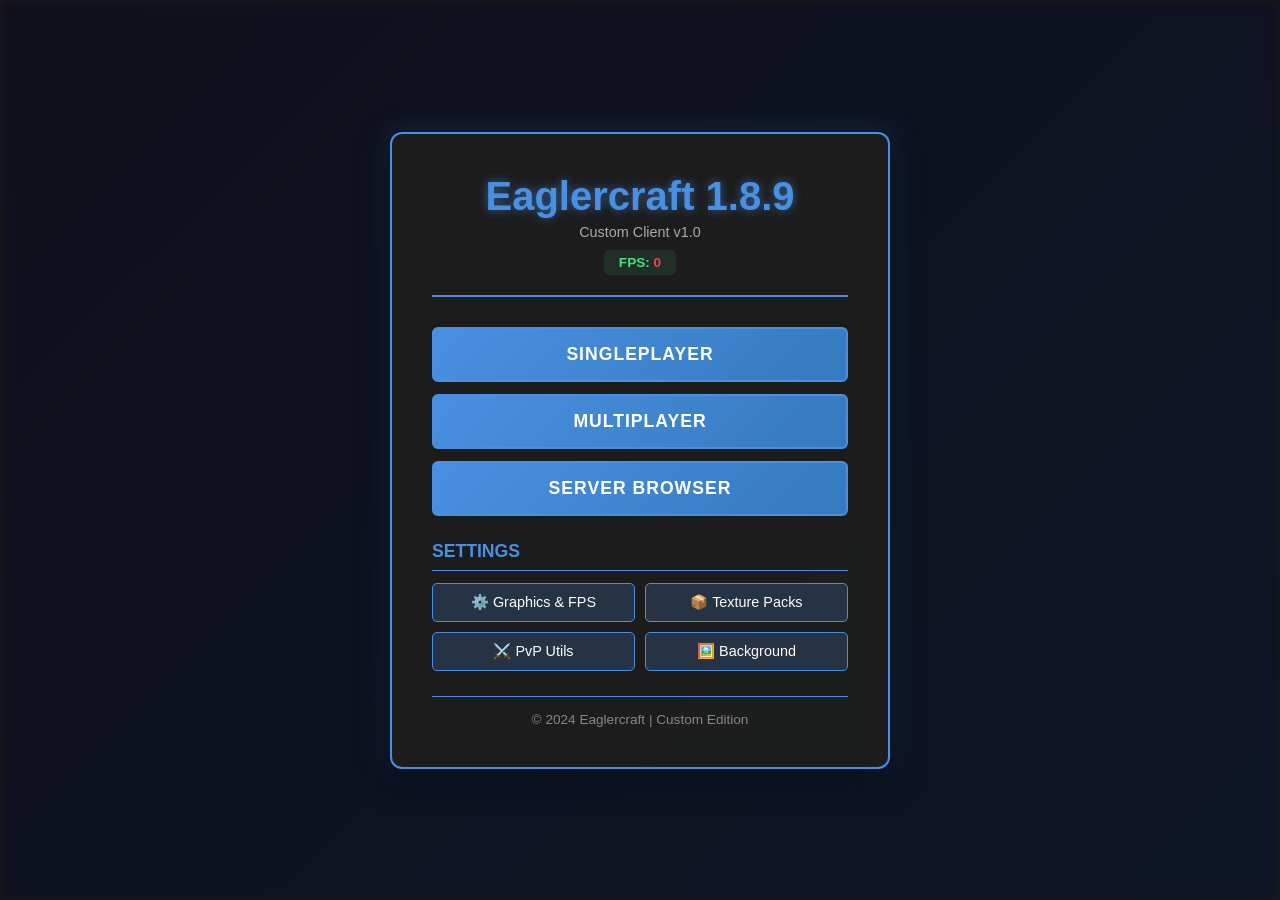
<file: index.html>
<!DOCTYPE html>
<html lang="en">
<head>
    <meta charset="UTF-8">
    <meta name="viewport" content="width=device-width, initial-scale=1.0">
    <title>Eaglercraft 1.8.9 - Custom Client</title>
    <link rel="stylesheet" href="css/styles.css">
    <link rel="icon" type="image/png" href="assets/icon.png">
</head>
<body>
    <div id="background-container" class="background-container"></div>
    
    <div class="main-container">
        <div class="menu-panel">
            <div class="client-header">
                <h1>Eaglercraft 1.8.9</h1>
                <p class="version">Custom Client v1.0</p>
                <div class="fps-display">FPS: <span id="fps-counter">60</span></div>
            </div>

            <div class="button-group">
                <button id="single-player-btn" class="main-button">Singleplayer</button>
                <button id="multi-player-btn" class="main-button">Multiplayer</button>
                <button id="server-browser-btn" class="main-button">Server Browser</button>
            </div>

            <div class="settings-section">
                <h3>Settings</h3>
                <div class="settings-content">
                    <button id="settings-btn" class="settings-button">⚙️ Graphics & FPS</button>
                    <button id="texture-pack-btn" class="settings-button">📦 Texture Packs</button>
                    <button id="pvp-utils-btn" class="settings-button">⚔️ PvP Utils</button>
                    <button id="background-btn" class="settings-button">🖼️ Background</button>
                </div>
            </div>

            <div class="footer">
                <p>© 2024 Eaglercraft | Custom Edition</p>
            </div>
        </div>
    </div>

    <!-- Settings Modal -->
    <div id="settings-modal" class="modal hidden">
        <div class="modal-content">
            <div class="modal-header">
                <h2 id="modal-title">Settings</h2>
                <button class="close-btn" onclick="closeModal()">×</button>
            </div>
            <div class="modal-body" id="modal-body"></div>
        </div>
    </div>

    <script src="js/config.js"></script>
    <script src="js/fps-booster.js"></script>
    <script src="js/texture-pack-manager.js"></script>
    <script src="js/pvp-utils.js"></script>
    <script src="js/background-manager.js"></script>
    <script src="js/ui-handler.js"></script>
    <script src="js/main.js"></script>
</body>
</html>
</file>
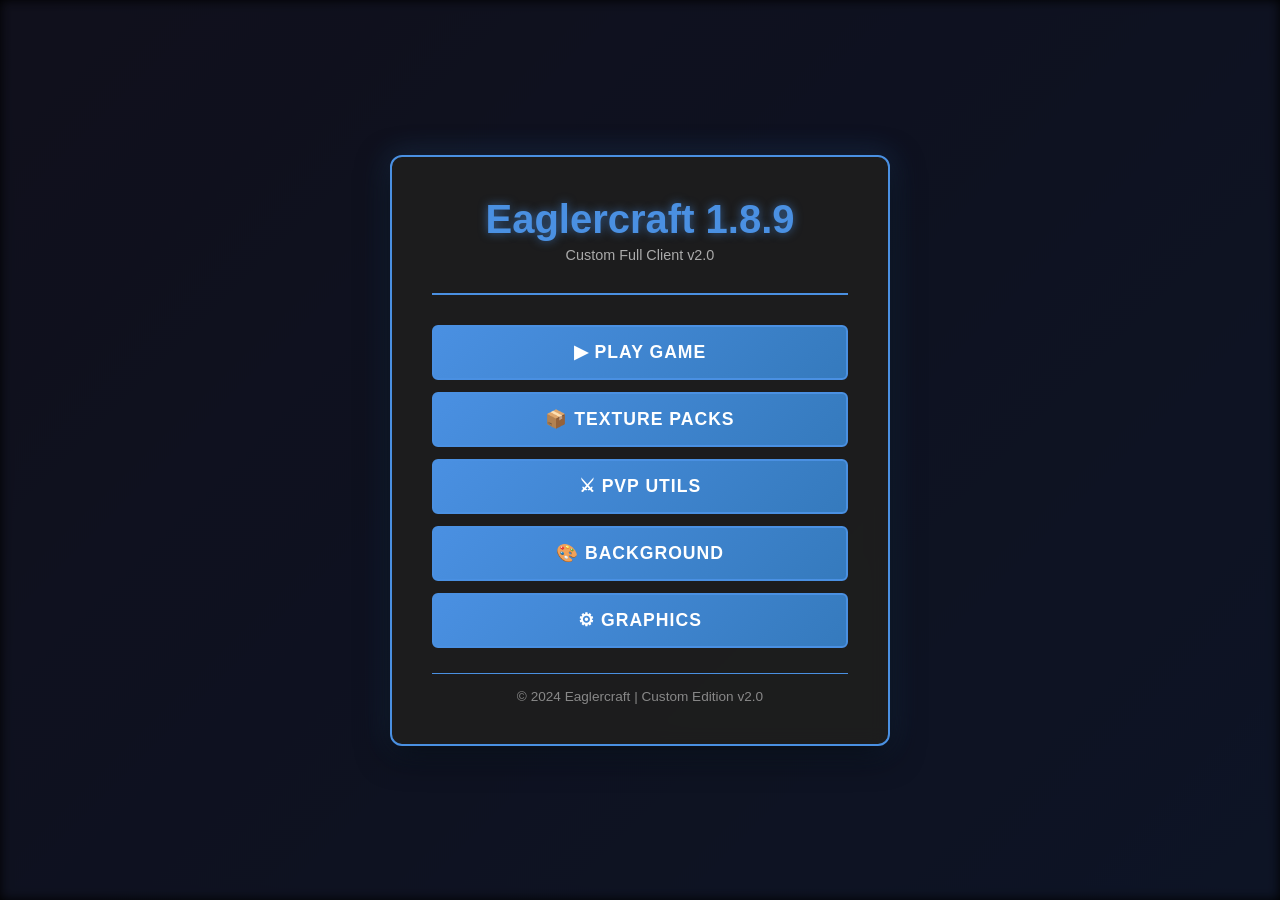
<file: game-mobile.html>
<!DOCTYPE html>
<html lang="en">
<head>
    <meta charset="UTF-8">
    <meta name="viewport" content="width=device-width, initial-scale=1.0, user-scalable=no, viewport-fit=cover">
    <title>Eaglercraft 1.8.9 - Full Game Client</title>
    <link rel="stylesheet" href="css/styles.css">
    <link rel="stylesheet" href="css/game-styles.css">
    <link rel="icon" type="image/png" href="assets/icon.png">
    <style>
        /* Prevent text selection and context menu on mobile */
        * {
            -webkit-user-select: none;
            -webkit-touch-callout: none;
            user-select: none;
        }
        
        input, textarea {
            -webkit-user-select: text;
            user-select: text;
        }
        
        /* Viewport optimization */
        body {
            position: fixed;
            width: 100%;
            height: 100%;
            overflow: hidden;
        }
        
        canvas {
            display: block;
            width: 100%;
            height: 100%;
        }
    </style>
</head>
<body>
    <!-- Game Canvas -->
    <canvas id="game-canvas"></canvas>
    
    <!-- HUD Overlay -->
    <div id="game-hud" class="game-hud hidden">
        <!-- FPS Counter -->
        <div class="hud-element fps-counter">
            <span>FPS: </span><span id="hud-fps">60</span>
        </div>
        
        <!-- Crosshair -->
        <div id="crosshair" class="crosshair"></div>
        
        <!-- PvP Utils HUD -->
        <div id="pvp-hud" class="pvp-hud">
            <!-- CPS Counter -->
            <div class="hud-element cps-display">
                <span>CPS: </span><span id="cps-value">0</span>
            </div>
            
            <!-- Health Bar -->
            <div class="hud-element health-bar">
                <span>Health: </span>
                <div class="health-bg">
                    <div id="player-health" class="health-fill"></div>
                </div>
            </div>
            
            <!-- Armor Status -->
            <div class="hud-element armor-display">
                <span>Armor:</span>
                <div id="armor-items"></div>
            </div>
            
            <!-- Target Info -->
            <div id="target-info" class="hud-element target-info hidden">
                <span>Target: </span><span id="target-name">-</span>
                <div class="target-health-bg">
                    <div id="target-health" class="target-health-fill"></div>
                </div>
            </div>
        </div>
        
        <!-- Pause Menu Button -->
        <button id="pause-btn" class="pause-btn">ESC</button>
    </div>
    
    <!-- Mobile Controls -->
    <!-- Inserted by mobile-controls.js -->
    
    <!-- Pause Menu -->
    <div id="pause-menu" class="pause-menu hidden">
        <div class="pause-content">
            <h1>Game Paused</h1>
            <div class="pause-buttons">
                <button id="resume-btn" class="pause-button">Resume Game</button>
                <button id="settings-btn-pause" class="pause-button">⚙ Settings</button>
                <button id="exit-btn" class="pause-button">Return to Menu</button>
            </div>
        </div>
    </div>
    
    <!-- Settings Modal -->
    <div id="settings-modal" class="modal hidden">
        <div class="modal-content">
            <div class="modal-header">
                <h2 id="modal-title">⚙ Game Settings</h2>
                <button class="close-btn" onclick="closeModal()">×</button>
            </div>
            <div class="modal-body" id="modal-body"></div>
        </div>
    </div>
    
    <!-- Main Menu -->
    <div id="main-menu" class="main-menu">
        <div id="background-container" class="background-container"></div>
        <div class="menu-panel">
            <div class="client-header">
                <h1>Eaglercraft 1.8.9</h1>
                <p class="version">Custom Full Client v2.0</p>
            </div>

            <div class="button-group">
                <button id="play-btn" class="main-button">▶ Play Game</button>
                <button id="texture-pack-btn" class="main-button">📦 Texture Packs</button>
                <button id="pvp-settings-btn" class="main-button">⚔ PvP Utils</button>
                <button id="background-btn" class="main-button">🎨 Background</button>
                <button id="graphics-btn" class="main-button">⚙ Graphics</button>
            </div>

            <div class="footer">
                <p>© 2024 Eaglercraft | Custom Edition v2.0</p>
            </div>
        </div>
    </div>
    
    <!-- World Select Menu -->
    <div id="world-menu" class="world-menu hidden">
        <div class="menu-panel">
            <div class="menu-header">
                <h2>Select World</h2>
                <button class="back-btn" onclick="backToMainMenu()" style="pointer-events: auto;">← Back</button>
            </div>
            <div id="world-list" class="world-list"></div>
            <button id="create-world-btn" class="main-button" onclick="createNewWorld()" style="pointer-events: auto;">+ Create New World</button>
        </div>
    </div>

    <!-- Scripts -->
    <script src="js/config.js"></script>
    <script src="js/game-engine.js"></script>
    <script src="js/hud-system.js"></script>
    <script src="js/pvp-utils.js"></script>
    <script src="js/texture-pack-manager.js"></script>
    <script src="js/background-manager.js"></script>
    <script src="js/game-ui.js"></script>
    <script src="js/mobile-controls.js"></script>
    <script src="js/game-main.js"></script>
</body>
</html>
</file>
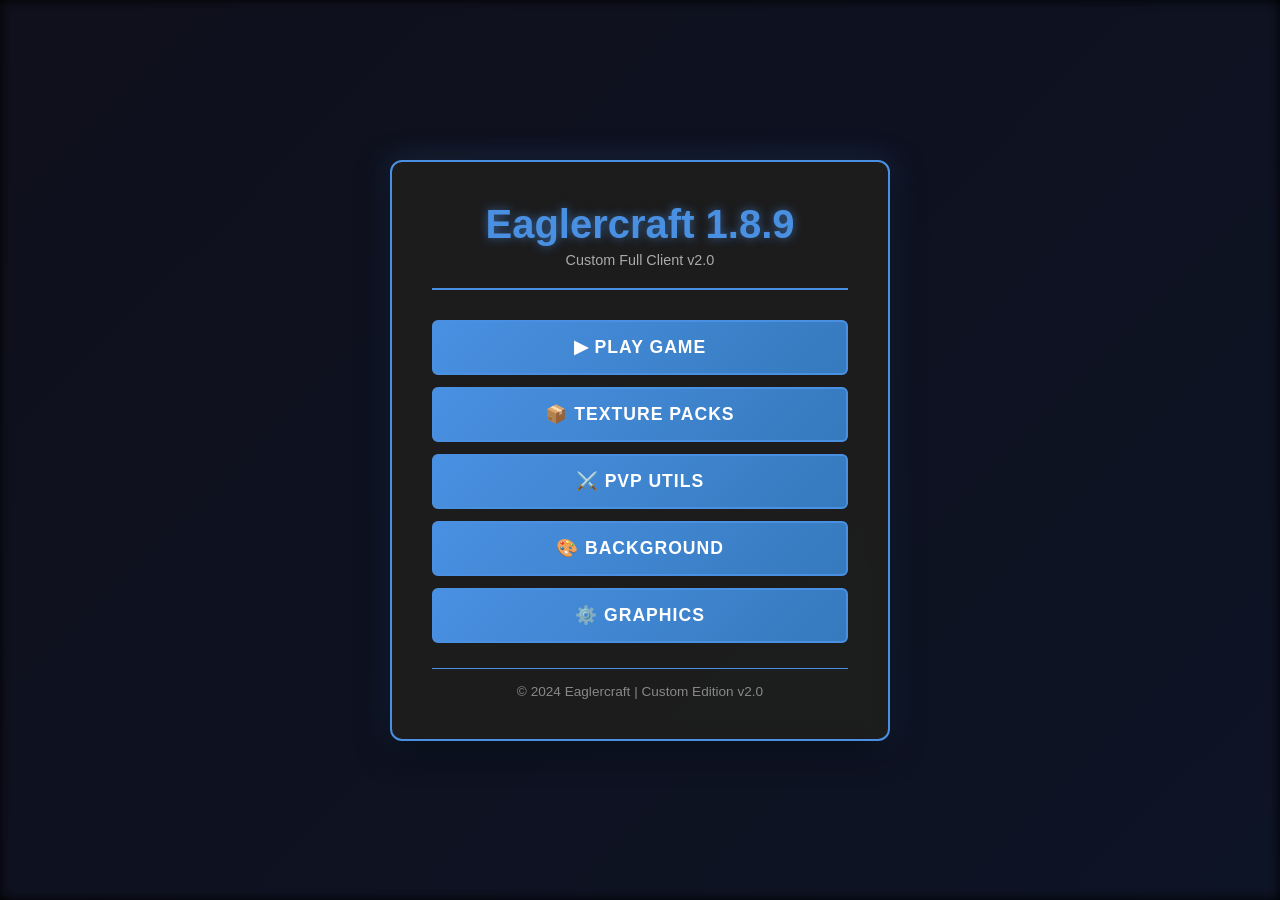
<file: game.html>
<!DOCTYPE html>
<html lang="en">
<head>
    <meta charset="UTF-8">
    <meta name="viewport" content="width=device-width, initial-scale=1.0">
    <title>Eaglercraft 1.8.9 - Full Game Client</title>
    <link rel="stylesheet" href="css/game-styles.css">
    <link rel="icon" type="image/png" href="assets/icon.png">
</head>
<body>
    <!-- Game Canvas -->
    <canvas id="game-canvas"></canvas>
    
    <!-- HUD Overlay -->
    <div id="game-hud" class="game-hud hidden">
        <!-- FPS Counter -->
        <div class="hud-element fps-counter">
            <span>FPS: </span><span id="hud-fps">60</span>
        </div>
        
        <!-- Crosshair -->
        <div id="crosshair" class="crosshair"></div>
        
        <!-- PvP Utils HUD -->
        <div id="pvp-hud" class="pvp-hud">
            <!-- CPS Counter -->
            <div class="hud-element cps-display">
                <span>CPS: </span><span id="cps-value">0</span>
            </div>
            
            <!-- Health Bar -->
            <div class="hud-element health-bar">
                <span>Health: </span>
                <div class="health-bg">
                    <div id="player-health" class="health-fill"></div>
                </div>
            </div>
            
            <!-- Armor Status -->
            <div class="hud-element armor-display">
                <span>Armor:</span>
                <div id="armor-items"></div>
            </div>
            
            <!-- Target Info -->
            <div id="target-info" class="hud-element target-info hidden">
                <span>Target: </span><span id="target-name">-</span>
                <div class="target-health-bg">
                    <div id="target-health" class="target-health-fill"></div>
                </div>
            </div>
        </div>
        
        <!-- Pause Menu Button -->
        <button id="pause-btn" class="pause-btn">ESC</button>
    </div>
    
    <!-- Pause Menu -->
    <div id="pause-menu" class="pause-menu hidden">
        <div class="pause-content">
            <h1>Game Paused</h1>
            <div class="pause-buttons">
                <button id="resume-btn" class="pause-button">Resume Game</button>
                <button id="settings-btn-pause" class="pause-button">⚙️ Settings</button>
                <button id="exit-btn" class="pause-button">Return to Menu</button>
            </div>
        </div>
    </div>
    
    <!-- Settings Modal -->
    <div id="settings-modal" class="modal hidden">
        <div class="modal-content">
            <div class="modal-header">
                <h2 id="modal-title">⚙️ Game Settings</h2>
                <button class="close-btn" onclick="closeModal()">×</button>
            </div>
            <div class="modal-body" id="modal-body"></div>
        </div>
    </div>
    
    <!-- Main Menu -->
    <div id="main-menu" class="main-menu">
        <div id="background-container" class="background-container"></div>
        <div class="menu-panel">
            <div class="client-header">
                <h1>Eaglercraft 1.8.9</h1>
                <p class="version">Custom Full Client v2.0</p>
            </div>

            <div class="button-group">
                <button id="play-btn" class="main-button">▶ Play Game</button>
                <button id="texture-pack-btn" class="main-button">📦 Texture Packs</button>
                <button id="pvp-settings-btn" class="main-button">⚔️ PvP Utils</button>
                <button id="background-btn" class="main-button">🎨 Background</button>
                <button id="graphics-btn" class="main-button">⚙️ Graphics</button>
            </div>

            <div class="footer">
                <p>© 2024 Eaglercraft | Custom Edition v2.0</p>
            </div>
        </div>
    </div>
    
    <!-- World Select Menu -->
    <div id="world-menu" class="world-menu hidden">
        <div class="menu-panel">
            <div class="menu-header">
                <h2>Select World</h2>
                <button class="back-btn" onclick="backToMainMenu()">← Back</button>
            </div>
            <div id="world-list" class="world-list"></div>
            <button id="create-world-btn" class="main-button" onclick="createNewWorld()">+ Create New World</button>
        </div>
    </div>

    <!-- Scripts -->
    <script src="js/config.js"></script>
    <script src="js/game-engine.js"></script>
    <script src="js/hud-system.js"></script>
    <script src="js/pvp-utils.js"></script>
    <script src="js/texture-pack-manager.js"></script>
    <script src="js/background-manager.js"></script>
    <script src="js/game-ui.js"></script>
    <script src="js/game-main.js"></script>
</body>
</html>
</file>
<file: css/styles.css>
* {
    margin: 0;
    padding: 0;
    box-sizing: border-box;
}

body {
    font-family: 'Segoe UI', Tahoma, Geneva, Verdana, sans-serif;
    background-color: #1a1a1a;
    color: #fff;
    overflow: hidden;
}

.background-container {
    position: fixed;
    top: 0;
    left: 0;
    width: 100%;
    height: 100%;
    background-size: cover;
    background-position: center;
    z-index: 0;
    filter: brightness(0.6);
}

.main-container {
    position: relative;
    z-index: 10;
    display: flex;
    justify-content: center;
    align-items: center;
    height: 100vh;
    width: 100%;
}

.menu-panel {
    background: rgba(30, 30, 30, 0.95);
    border: 2px solid #4a90e2;
    border-radius: 12px;
    padding: 40px;
    max-width: 500px;
    width: 90%;
    box-shadow: 0 8px 32px rgba(0, 0, 0, 0.8), 0 0 30px rgba(74, 144, 226, 0.3);
    backdrop-filter: blur(10px);
}

.client-header {
    text-align: center;
    margin-bottom: 30px;
    border-bottom: 2px solid #4a90e2;
    padding-bottom: 20px;
}

.client-header h1 {
    font-size: 2.5em;
    color: #4a90e2;
    text-shadow: 0 0 10px rgba(74, 144, 226, 0.6);
    margin-bottom: 5px;
}

.version {
    font-size: 0.9em;
    color: #aaa;
    margin-bottom: 10px;
}

.fps-display {
    font-size: 0.85em;
    color: #4ade80;
    font-weight: bold;
    background: rgba(74, 222, 128, 0.1);
    padding: 5px 15px;
    border-radius: 5px;
    display: inline-block;
}

.button-group {
    display: flex;
    flex-direction: column;
    gap: 12px;
    margin-bottom: 25px;
}

.main-button {
    padding: 15px 20px;
    font-size: 1.1em;
    font-weight: bold;
    color: #fff;
    background: linear-gradient(135deg, #4a90e2 0%, #357abd 100%);
    border: 2px solid #4a90e2;
    border-radius: 6px;
    cursor: pointer;
    transition: all 0.3s ease;
    text-transform: uppercase;
    letter-spacing: 1px;
}

.main-button:hover {
    background: linear-gradient(135deg, #5a9fef 0%, #4587d8 100%);
    box-shadow: 0 0 15px rgba(74, 144, 226, 0.6);
    transform: translateY(-2px);
}

.main-button:active {
    transform: translateY(0);
}

.settings-section {
    margin-bottom: 20px;
}

.settings-section h3 {
    color: #4a90e2;
    margin-bottom: 12px;
    font-size: 1.1em;
    text-transform: uppercase;
    border-bottom: 1px solid #4a90e2;
    padding-bottom: 8px;
}

.settings-content {
    display: grid;
    grid-template-columns: 1fr 1fr;
    gap: 10px;
}

.settings-button {
    padding: 10px 15px;
    font-size: 0.9em;
    color: #fff;
    background: rgba(74, 144, 226, 0.2);
    border: 1px solid #4a90e2;
    border-radius: 5px;
    cursor: pointer;
    transition: all 0.3s ease;
}

.settings-button:hover {
    background: rgba(74, 144, 226, 0.4);
    box-shadow: 0 0 10px rgba(74, 144, 226, 0.5);
}

.footer {
    text-align: center;
    margin-top: 25px;
    padding-top: 15px;
    border-top: 1px solid #4a90e2;
    font-size: 0.85em;
    color: #888;
}

/* Modal Styles */
.modal {
    position: fixed;
    top: 0;
    left: 0;
    width: 100%;
    height: 100%;
    background: rgba(0, 0, 0, 0.7);
    display: flex;
    justify-content: center;
    align-items: center;
    z-index: 1000;
    backdrop-filter: blur(5px);
}

.modal.hidden {
    display: none;
}

.modal-content {
    background: rgba(30, 30, 30, 0.98);
    border: 2px solid #4a90e2;
    border-radius: 12px;
    padding: 30px;
    max-width: 600px;
    width: 90%;
    max-height: 80vh;
    overflow-y: auto;
    box-shadow: 0 8px 32px rgba(0, 0, 0, 0.9);
}

.modal-header {
    display: flex;
    justify-content: space-between;
    align-items: center;
    margin-bottom: 20px;
    border-bottom: 2px solid #4a90e2;
    padding-bottom: 15px;
}

.modal-header h2 {
    color: #4a90e2;
    font-size: 1.5em;
}

.close-btn {
    background: none;
    border: none;
    color: #4a90e2;
    font-size: 2em;
    cursor: pointer;
    transition: color 0.3s ease;
}

.close-btn:hover {
    color: #6aafff;
}

.modal-body {
    color: #ddd;
}

/* Scrollbar Styling */
.modal-content::-webkit-scrollbar {
    width: 8px;
}

.modal-content::-webkit-scrollbar-track {
    background: rgba(74, 144, 226, 0.1);
    border-radius: 10px;
}

.modal-content::-webkit-scrollbar-thumb {
    background: #4a90e2;
    border-radius: 10px;
}

.modal-content::-webkit-scrollbar-thumb:hover {
    background: #5a9fef;
}

/* Toggle Switch */
.toggle-switch {
    display: inline-block;
    width: 50px;
    height: 24px;
    background: #444;
    border-radius: 12px;
    cursor: pointer;
    position: relative;
    transition: background 0.3s ease;
}

.toggle-switch.enabled {
    background: #4ade80;
}

.toggle-switch::after {
    content: '';
    position: absolute;
    width: 20px;
    height: 20px;
    background: white;
    border-radius: 50%;
    top: 2px;
    left: 2px;
    transition: left 0.3s ease;
}

.toggle-switch.enabled::after {
    left: 28px;
}

/* Input Styles */
input[type="text"],
input[type="number"],
input[type="color"],
select {
    background: rgba(74, 144, 226, 0.1);
    border: 1px solid #4a90e2;
    color: #fff;
    padding: 8px 12px;
    border-radius: 5px;
    font-size: 0.95em;
    transition: border-color 0.3s ease;
}

input[type="text"]:focus,
input[type="number"]:focus,
input[type="color"]:focus,
select:focus {
    outline: none;
    border-color: #5a9fef;
    box-shadow: 0 0 10px rgba(74, 144, 226, 0.5);
}

/* Slider Styles */
input[type="range"] {
    width: 100%;
    height: 6px;
    border-radius: 3px;
    background: rgba(74, 144, 226, 0.2);
    outline: none;
    -webkit-appearance: none;
}

input[type="range"]::-webkit-slider-thumb {
    -webkit-appearance: none;
    width: 18px;
    height: 18px;
    border-radius: 50%;
    background: #4a90e2;
    cursor: pointer;
}

input[type="range"]::-moz-range-thumb {
    width: 18px;
    height: 18px;
    border-radius: 50%;
    background: #4a90e2;
    cursor: pointer;
    border: none;
}

/* Settings Rows */
.settings-row {
    display: flex;
    justify-content: space-between;
    align-items: center;
    padding: 12px 0;
    border-bottom: 1px solid rgba(74, 144, 226, 0.2);
}

.settings-row:last-child {
    border-bottom: none;
}

.settings-label {
    font-weight: 500;
    color: #ddd;
}

/* Responsive Design */
@media (max-width: 768px) {
    .menu-panel {
        padding: 25px;
    }

    .client-header h1 {
        font-size: 2em;
    }

    .settings-content {
        grid-template-columns: 1fr;
    }

    .modal-content {
        max-width: 95%;
    }
}
</file>
<file: css/game-styles.css>
* {
    margin: 0;
    padding: 0;
    box-sizing: border-box;
}

body {
    font-family: 'Arial', sans-serif;
    background: #000;
    color: #fff;
    overflow: hidden;
}

html, body, canvas {
    width: 100%;
    height: 100%;
}

/* Game Canvas */
#game-canvas {
    display: block;
    width: 100%;
    height: 100%;
}

/* HUD */
.game-hud {
    position: fixed;
    top: 0;
    left: 0;
    width: 100%;
    height: 100%;
    pointer-events: none;
    z-index: 100;
}

.game-hud.hidden {
    display: none;
}

.hud-element {
    position: absolute;
    color: #fff;
    text-shadow: 2px 2px 0 #000;
    font-size: 1.2em;
    font-weight: bold;
    pointer-events: auto;
}

.fps-counter {
    top: 10px;
    left: 10px;
    background: rgba(0, 0, 0, 0.5);
    padding: 8px 15px;
    border-radius: 5px;
}

.fps-counter.good { color: #4ade80; }
.fps-counter.warning { color: #fbbf24; }
.fps-counter.bad { color: #ef4444; }

/* Crosshair */
.crosshair {
    position: absolute;
    top: 50%;
    left: 50%;
    transform: translate(-50%, -50%);
    width: 20px;
    height: 20px;
    border: 2px solid rgba(255, 255, 255, 0.8);
    border-radius: 50%;
    pointer-events: none;
}

.crosshair.dot {
    width: 4px;
    height: 4px;
    background: rgba(255, 255, 255, 0.8);
    border: none;
}

.crosshair.plus::before,
.crosshair.plus::after {
    content: '';
    position: absolute;
    background: rgba(255, 255, 255, 0.8);
}

.crosshair.plus::before {
    width: 12px;
    height: 2px;
    top: 50%;
    left: 50%;
    transform: translateX(-50%) translateY(-50%);
}

.crosshair.plus::after {
    width: 2px;
    height: 12px;
    top: 50%;
    left: 50%;
    transform: translateX(-50%) translateY(-50%);
}

/* PvP HUD */
.pvp-hud {
    position: absolute;
    bottom: 100px;
    left: 10px;
    display: flex;
    flex-direction: column;
    gap: 10px;
}

.cps-display {
    background: rgba(0, 0, 0, 0.6);
    padding: 8px 12px;
    border-radius: 5px;
    border-left: 3px solid #ef4444;
    position: static;
}

.health-bar {
    background: rgba(0, 0, 0, 0.6);
    padding: 8px 12px;
    border-radius: 5px;
    display: flex;
    align-items: center;
    gap: 10px;
    position: static;
}

.health-bg {
    width: 150px;
    height: 8px;
    background: #333;
    border-radius: 2px;
    overflow: hidden;
}

.health-fill {
    height: 100%;
    background: linear-gradient(90deg, #4ade80, #22c55e);
    width: 100%;
    transition: width 0.2s ease;
}

.armor-display {
    background: rgba(0, 0, 0, 0.6);
    padding: 8px 12px;
    border-radius: 5px;
    display: flex;
    align-items: center;
    gap: 8px;
    position: static;
}

#armor-items {
    display: flex;
    gap: 4px;
}

.armor-item {
    width: 20px;
    height: 20px;
    background: #666;
    border: 1px solid #999;
    border-radius: 3px;
    display: flex;
    align-items: center;
    justify-content: center;
    font-size: 0.8em;
}

.target-info {
    background: rgba(0, 0, 0, 0.6);
    padding: 8px 12px;
    border-radius: 5px;
    display: flex;
    align-items: center;
    gap: 10px;
    position: static;
    border-left: 3px solid #ef4444;
}

.target-info.hidden {
    display: none;
}

.target-health-bg {
    width: 100px;
    height: 6px;
    background: #333;
    border-radius: 2px;
    overflow: hidden;
}

.target-health-fill {
    height: 100%;
    background: #ef4444;
    transition: width 0.2s ease;
}

.pause-btn {
    position: absolute;
    bottom: 10px;
    right: 10px;
    padding: 10px 20px;
    background: rgba(0, 0, 0, 0.6);
    color: #fff;
    border: 1px solid #666;
    border-radius: 5px;
    cursor: pointer;
    font-weight: bold;
    pointer-events: auto;
}

.pause-btn:hover {
    background: rgba(0, 0, 0, 0.8);
    border-color: #999;
}

/* Pause Menu */
.pause-menu {
    position: fixed;
    top: 0;
    left: 0;
    width: 100%;
    height: 100%;
    background: rgba(0, 0, 0, 0.8);
    display: flex;
    justify-content: center;
    align-items: center;
    z-index: 200;
    backdrop-filter: blur(5px);
}

.pause-menu.hidden {
    display: none;
}

.pause-content {
    background: rgba(30, 30, 30, 0.95);
    border: 2px solid #4a90e2;
    border-radius: 12px;
    padding: 40px;
    text-align: center;
    max-width: 400px;
}

.pause-content h1 {
    color: #4a90e2;
    margin-bottom: 30px;
    font-size: 2.5em;
}

.pause-buttons {
    display: flex;
    flex-direction: column;
    gap: 15px;
}

.pause-button {
    padding: 15px 20px;
    font-size: 1.1em;
    color: #fff;
    background: linear-gradient(135deg, #4a90e2 0%, #357abd 100%);
    border: 2px solid #4a90e2;
    border-radius: 6px;
    cursor: pointer;
    transition: all 0.3s ease;
    text-transform: uppercase;
    font-weight: bold;
}

.pause-button:hover {
    background: linear-gradient(135deg, #5a9fef 0%, #4587d8 100%);
    box-shadow: 0 0 15px rgba(74, 144, 226, 0.6);
    transform: translateY(-2px);
}

/* Main Menu */
.main-menu {
    position: fixed;
    top: 0;
    left: 0;
    width: 100%;
    height: 100%;
    z-index: 50;
    display: flex;
    justify-content: center;
    align-items: center;
}

.main-menu.hidden {
    display: none;
}

.background-container {
    position: fixed;
    top: 0;
    left: 0;
    width: 100%;
    height: 100%;
    background: linear-gradient(135deg, #1a1a2e 0%, #16213e 100%);
    z-index: 0;
}

.menu-panel {
    background: rgba(30, 30, 30, 0.95);
    border: 2px solid #4a90e2;
    border-radius: 12px;
    padding: 40px;
    max-width: 500px;
    width: 90%;
    box-shadow: 0 8px 32px rgba(0, 0, 0, 0.8), 0 0 30px rgba(74, 144, 226, 0.3);
    backdrop-filter: blur(10px);
    position: relative;
    z-index: 10;
}

.client-header {
    text-align: center;
    margin-bottom: 30px;
    border-bottom: 2px solid #4a90e2;
    padding-bottom: 20px;
}

.client-header h1 {
    font-size: 2.5em;
    color: #4a90e2;
    text-shadow: 0 0 10px rgba(74, 144, 226, 0.6);
    margin-bottom: 5px;
}

.version {
    font-size: 0.9em;
    color: #aaa;
}

.button-group {
    display: flex;
    flex-direction: column;
    gap: 12px;
    margin-bottom: 25px;
}

.main-button {
    padding: 15px 20px;
    font-size: 1.1em;
    font-weight: bold;
    color: #fff;
    background: linear-gradient(135deg, #4a90e2 0%, #357abd 100%);
    border: 2px solid #4a90e2;
    border-radius: 6px;
    cursor: pointer;
    transition: all 0.3s ease;
    text-transform: uppercase;
    letter-spacing: 1px;
}

.main-button:hover {
    background: linear-gradient(135deg, #5a9fef 0%, #4587d8 100%);
    box-shadow: 0 0 15px rgba(74, 144, 226, 0.6);
    transform: translateY(-2px);
}

.main-button:active {
    transform: translateY(0);
}

.footer {
    text-align: center;
    margin-top: 25px;
    padding-top: 15px;
    border-top: 1px solid #4a90e2;
    font-size: 0.85em;
    color: #888;
}

/* World Menu */
.world-menu {
    position: fixed;
    top: 0;
    left: 0;
    width: 100%;
    height: 100%;
    background: rgba(0, 0, 0, 0.7);
    display: flex;
    justify-content: center;
    align-items: center;
    z-index: 51;
    backdrop-filter: blur(5px);
}

.world-menu.hidden {
    display: none;
}

.menu-header {
    display: flex;
    justify-content: space-between;
    align-items: center;
    margin-bottom: 20px;
    padding-bottom: 15px;
    border-bottom: 2px solid #4a90e2;
}

.menu-header h2 {
    color: #4a90e2;
    font-size: 1.8em;
}

.back-btn {
    padding: 10px 20px;
    background: rgba(74, 144, 226, 0.2);
    color: #4a90e2;
    border: 1px solid #4a90e2;
    border-radius: 5px;
    cursor: pointer;
    transition: all 0.3s ease;
}

.back-btn:hover {
    background: rgba(74, 144, 226, 0.4);
}

.world-list {
    margin-bottom: 20px;
    max-height: 300px;
    overflow-y: auto;
}

.world-item {
    background: rgba(74, 144, 226, 0.1);
    border: 1px solid #4a90e2;
    border-radius: 5px;
    padding: 15px;
    margin-bottom: 10px;
    cursor: pointer;
    transition: all 0.3s ease;
}

.world-item:hover {
    background: rgba(74, 144, 226, 0.2);
    box-shadow: 0 0 10px rgba(74, 144, 226, 0.4);
}

.world-item.selected {
    background: rgba(74, 144, 226, 0.3);
    border-color: #5a9fef;
}

/* Modal */
.modal {
    position: fixed;
    top: 0;
    left: 0;
    width: 100%;
    height: 100%;
    background: rgba(0, 0, 0, 0.7);
    display: flex;
    justify-content: center;
    align-items: center;
    z-index: 1000;
    backdrop-filter: blur(5px);
}

.modal.hidden {
    display: none;
}

.modal-content {
    background: rgba(30, 30, 30, 0.98);
    border: 2px solid #4a90e2;
    border-radius: 12px;
    padding: 30px;
    max-width: 600px;
    width: 90%;
    max-height: 80vh;
    overflow-y: auto;
    box-shadow: 0 8px 32px rgba(0, 0, 0, 0.9);
}

.modal-header {
    display: flex;
    justify-content: space-between;
    align-items: center;
    margin-bottom: 20px;
    border-bottom: 2px solid #4a90e2;
    padding-bottom: 15px;
}

.modal-header h2 {
    color: #4a90e2;
    font-size: 1.5em;
}

.close-btn {
    background: none;
    border: none;
    color: #4a90e2;
    font-size: 2em;
    cursor: pointer;
    transition: color 0.3s ease;
}

.close-btn:hover {
    color: #6aafff;
}

/* Settings */
.settings-row {
    display: flex;
    justify-content: space-between;
    align-items: center;
    padding: 12px 0;
    border-bottom: 1px solid rgba(74, 144, 226, 0.2);
}

.settings-row:last-child {
    border-bottom: none;
}

.settings-label {
    font-weight: 500;
    color: #ddd;
}

/* Toggle Switch */
.toggle-switch {
    display: inline-block;
    width: 50px;
    height: 24px;
    background: #444;
    border-radius: 12px;
    cursor: pointer;
    position: relative;
    transition: background 0.3s ease;
}

.toggle-switch.enabled {
    background: #4ade80;
}

.toggle-switch::after {
    content: '';
    position: absolute;
    width: 20px;
    height: 20px;
    background: white;
    border-radius: 50%;
    top: 2px;
    left: 2px;
    transition: left 0.3s ease;
}

.toggle-switch.enabled::after {
    left: 28px;
}

/* Inputs */
input[type="text"],
input[type="number"],
input[type="color"],
select {
    background: rgba(74, 144, 226, 0.1);
    border: 1px solid #4a90e2;
    color: #fff;
    padding: 8px 12px;
    border-radius: 5px;
    font-size: 0.95em;
}

input[type="range"] {
    width: 100%;
    height: 6px;
    border-radius: 3px;
    background: rgba(74, 144, 226, 0.2);
    outline: none;
    -webkit-appearance: none;
}

input[type="range"]::-webkit-slider-thumb {
    -webkit-appearance: none;
    width: 18px;
    height: 18px;
    border-radius: 50%;
    background: #4a90e2;
    cursor: pointer;
}

/* Scrollbar */
.modal-content::-webkit-scrollbar {
    width: 8px;
}

.modal-content::-webkit-scrollbar-track {
    background: rgba(74, 144, 226, 0.1);
}

.modal-content::-webkit-scrollbar-thumb {
    background: #4a90e2;
    border-radius: 10px;
}

@media (max-width: 768px) {
    .menu-panel {
        padding: 25px;
    }

    .client-header h1 {
        font-size: 2em;
    }

    .modal-content {
        max-width: 95%;
    }
}
</file>
